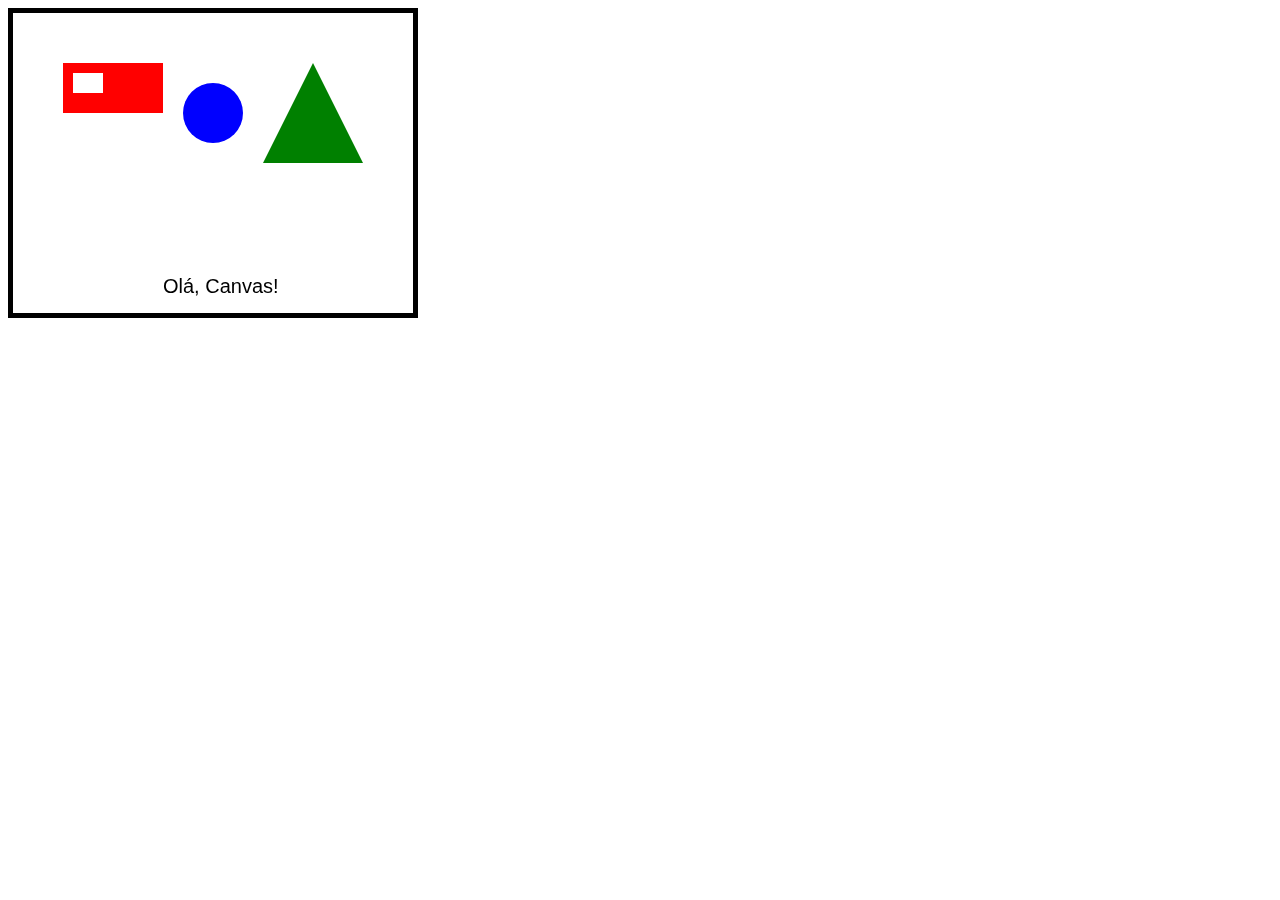
<file: canvas/index.html>
<!DOCTYPE html>
<html lang="en">
<head>
    <meta charset="UTF-8">
    <meta name="viewport" content="width= , initial-scale=1.0">
    <title>Document</title>
</head>
<body>
    <canvas id="meucanvas" width="400" height="300" style="border: 5px solid black"></canvas>
    <script>
        const canvas = document.getElementById('meucanvas');
        const ctx = canvas.getContext('2d');

        // Desenhar um retângulo vermelho
        ctx.fillStyle = 'red';
        ctx.fillRect(50, 50, 100, 50);

        // Desenhar um círculo azul
        ctx.beginPath();
        ctx.arc(200, 100, 30, 0,2* Math.PI);
        ctx.fillStyle = 'blue';
        ctx.fill();
        ctx.closePath();

        // Desenhar um triângulo verde
        ctx.beginPath();
        ctx.moveTo(300, 50);
        ctx.lineTo(250, 150);
        ctx.lineTo(350, 150);
        ctx.fillStyle = 'green';
        ctx.fill();
        ctx.closePath();

        // Adicionar texto preto
        ctx.font = '20px Arial';
        ctx.fillStyle = 'black';
        ctx.fillText('Olá, Canvas!', 150, 280);

        // apagar uma área
        ctx.clearRect(60, 60, 30, 20);

        







    </script>
</body>
</html>
</file>
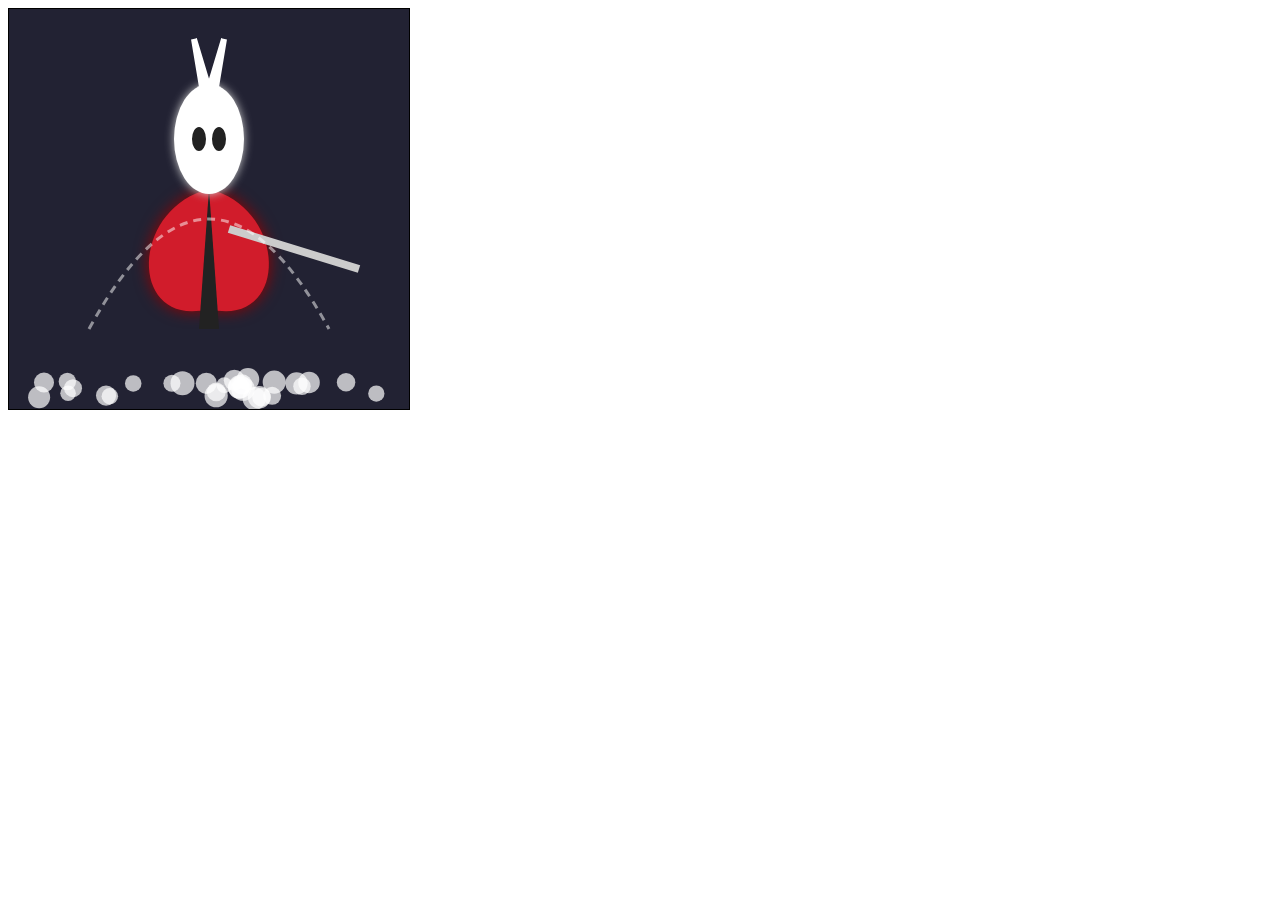
<file: listaCANVA1/index.html>
<!DOCTYPE html>
<html lang="en">
<head>
    <meta charset="UTF-8">
    <meta name="viewport" content="width=device-width, initial-scale=1.0">
    <title>Canvas Personagem Estilizada</title>
    <style>
        canvas { border: 1px solid #000; }
    </style>
</head>
<body>
    <canvas id="meuCanvas" width="400" height="400"></canvas>
    <script>
        const canvas = document.getElementById('meuCanvas');
        const ctx = canvas.getContext('2d');

        // Fundo escuro
        ctx.fillStyle = "#223";
        ctx.fillRect(0, 0, 400, 400);

        // Capa vermelha
        ctx.save();
        ctx.beginPath();
        ctx.moveTo(200, 180);
        ctx.bezierCurveTo(120, 200, 120, 320, 200, 300);
        ctx.bezierCurveTo(280, 320, 280, 200, 200, 180);
        ctx.closePath();
        ctx.fillStyle = "#d11c2b";
        ctx.shadowColor = "#900";
        ctx.shadowBlur = 15;
        ctx.fill();
        ctx.restore();

        // Corpo preto
        ctx.beginPath();
        ctx.moveTo(200, 180);
        ctx.lineTo(190, 320);
        ctx.lineTo(210, 320);
        ctx.lineTo(200, 180);
        ctx.closePath();
        ctx.fillStyle = "#222";
        ctx.fill();

        // Cabeça/máscara branca
        ctx.save();
        ctx.beginPath();
        ctx.ellipse(200, 130, 35, 55, 0, 0, Math.PI * 2);
        ctx.fillStyle = "#fff";
        ctx.shadowColor = "#ccc";
        ctx.shadowBlur = 10;
        ctx.fill();
        ctx.restore();

        // "Chifres" da máscara
        ctx.save();
        ctx.beginPath();
        ctx.moveTo(200, 80);
        ctx.lineTo(185, 30);
        ctx.lineTo(195, 90);
        ctx.moveTo(200, 80);
        ctx.lineTo(215, 30);
        ctx.lineTo(205, 90);
        ctx.strokeStyle = "#fff";
        ctx.lineWidth = 6;
        ctx.stroke();
        ctx.restore();

        // Olhos pretos
        ctx.beginPath();
        ctx.ellipse(190, 130, 7, 12, 0, 0, Math.PI * 2);
        ctx.ellipse(210, 130, 7, 12, 0, 0, Math.PI * 2);
        ctx.fillStyle = "#222";
        ctx.fill();

        // Espada/prendedor
        ctx.save();
        ctx.beginPath();
        ctx.moveTo(220, 220);
        ctx.lineTo(350, 260);
        ctx.lineWidth = 8;
        ctx.strokeStyle = "#ccc";
        ctx.stroke();
        ctx.restore();

        // Flores brancas no chão
        for(let i=0; i<30; i++) {
            ctx.save();
            ctx.beginPath();
            ctx.arc(30 + Math.random()*340, 370 + Math.random()*20, 7 + Math.random()*5, 0, Math.PI*2);
            ctx.fillStyle = "#fff";
            ctx.globalAlpha = 0.7;
            ctx.fill();
            ctx.restore();
        }

        // Efeito de energia (linha curva)
        ctx.save();
        ctx.beginPath();
        ctx.moveTo(80, 320);
        ctx.quadraticCurveTo(200, 100, 320, 320);
        ctx.strokeStyle = "rgba(255,255,255,0.5)";
        ctx.lineWidth = 3;
        ctx.setLineDash([8, 6]);
        ctx.stroke();
        ctx.restore();
    </script>
</body>
</html>
</file>
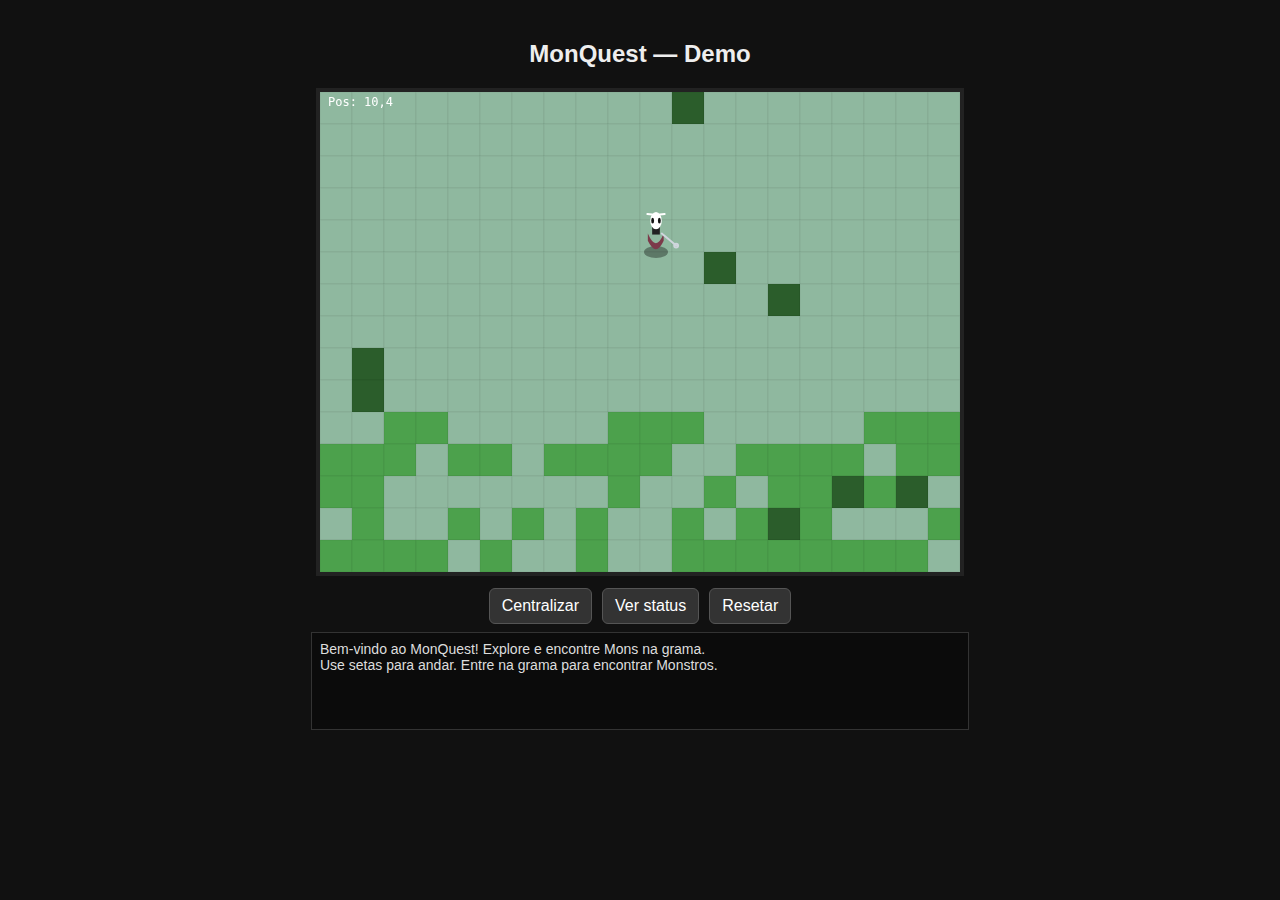
<file: POKEMON/index.html>
<!DOCTYPE html>
<html lang="pt-BR">
<head>
<meta charset="utf-8" />
<meta name="viewport" content="width=device-width,initial-scale=1" />
<title>MonQuest - Demo</title>
<style>
  body { background:#111; color:#eee; font-family:Arial,Helvetica,sans-serif; display:flex; flex-direction:column; align-items:center; margin:0; padding:20px; }
  canvas { background:#5aa; image-rendering:pixelated; border:4px solid #222; display:block; }
  #ui { width:640px; max-width:95vw; margin-top:12px; display:flex; gap:10px; justify-content:center; }
  .button { background:#333;border:1px solid #555;color:#fff;padding:8px 12px;border-radius:6px;cursor:pointer; }
  .button:active{transform:translateY(1px)}
  #log { width:640px; max-width:95vw; height:80px; margin-top:8px; background:#0b0b0b;color:#ddd;padding:8px; overflow:auto; border:1px solid #333; font-size:14px; }
  #battleOverlay { position:fixed; inset:0; display:flex; align-items:center; justify-content:center; pointer-events:none; }
  #battleBox { width:640px; max-width:95vw; background:linear-gradient(#222,#111); border:3px solid #333; padding:12px; color:#fff; display:none; pointer-events:auto; }
  .hpbar { height:12px; background:#550; border:1px solid #222; margin:6px 0; border-radius:6px; overflow:hidden; }
  .hpfill { height:100%; background:limegreen; width:100%; }
</style>
</head>
<body>
<h2>MonQuest — Demo</h2>
<canvas id="game" width="640" height="480"></canvas>

<div id="ui">
  <div class="button" id="btnCenter">Centralizar</div>
  <div class="button" id="btnStats">Ver status</div>
  <div class="button" id="btnReset">Resetar</div>
</div>

<div id="log">Use setas para andar. Entre na grama para encontrar Monstros.</div>

<div id="battleOverlay">
  <div id="battleBox">
    <div style="display:flex;justify-content:space-between;align-items:center;">
      <div>
        <div id="enemyName">Inimigo</div>
        <div class="hpbar"><div id="enemyHp" class="hpfill"></div></div>
      </div>
      <div>
        <div id="playerName">SeuMon</div>
        <div class="hpbar"><div id="playerHp" class="hpfill"></div></div>
      </div>
    </div>
    <canvas id="battleCanvas" width="600" height="220" style="background:#0a0a12; display:block; margin:8px auto; border:1px solid #222"></canvas>
    <div style="display:flex; gap:10px; justify-content:center; margin-top:8px;">
      <button class="button" id="attackBtn">Atacar</button>
      <button class="button" id="runBtn">Fugir</button>
    </div>
  </div>
</div>

<script>
(() => {
  // Config
  const canvas = document.getElementById('game');
  const ctx = canvas.getContext('2d');
  const tileSize = 32;
  const cols = Math.floor(canvas.width / tileSize);
  const rows = Math.floor(canvas.height / tileSize);

  // --- SPRITES (gerados dinamicamente) ---
  function makePlayerSprite(size = 48) {
    const s = document.createElement('canvas');
    s.width = size; s.height = size;
    const c = s.getContext('2d');

    // sombra
    c.fillStyle = 'rgba(0,0,0,0.35)';
    c.beginPath(); c.ellipse(size/2, size-8, size*0.25, 6, 0,0,Math.PI*2); c.fill();

    // capa
    c.fillStyle = '#7c3a4a';
    c.beginPath();
    c.moveTo(size*0.33, size*0.45);
    c.quadraticCurveTo(size*0.5, size*0.85, size*0.66, size*0.45);
    c.lineTo(size*0.66, size*0.6);
    c.quadraticCurveTo(size*0.5, size*0.95, size*0.33, size*0.6);
    c.closePath(); c.fill();

    // corpo
    c.fillStyle = '#222';
    c.fillRect(size*0.42, size*0.25, size*0.16, size*0.22);

    // cabeça / máscara
    c.fillStyle = '#fff';
    c.beginPath();
    c.ellipse(size*0.5, size*0.18, size*0.12, size*0.18, 0, 0, Math.PI*2);
    c.fill();

    // chifres (simples)
    c.strokeStyle = '#fff'; c.lineWidth = Math.max(2, size*0.04); c.lineCap='round';
    c.beginPath(); c.moveTo(size*0.42, size*0.05); c.lineTo(size*0.32, 2); c.stroke();
    c.beginPath(); c.moveTo(size*0.58, size*0.05); c.lineTo(size*0.68, 2); c.stroke();

    // olhos
    c.fillStyle = '#111';
    c.beginPath(); c.ellipse(size*0.43, size*0.18, size*0.03, size*0.06, 0,0,Math.PI*2); c.fill();
    c.beginPath(); c.ellipse(size*0.57, size*0.18, size*0.03, size*0.06, 0,0,Math.PI*2); c.fill();

    // espada (pequena)
    c.strokeStyle = '#cfd6dd'; c.lineWidth = Math.max(2, size*0.03); c.lineCap='round';
    c.beginPath(); c.moveTo(size*0.62, size*0.45); c.lineTo(size*0.92, size*0.7); c.stroke();
    c.beginPath(); c.arc(size*0.92, size*0.7, size*0.04, 0, Math.PI*2); c.stroke();

    return s;
  }

  function makeEnemySprite(size = 120) {
    const s = document.createElement('canvas');
    s.width = size; s.height = size;
    const c = s.getContext('2d');

    // corpo bloco
    c.fillStyle = '#b33';
    c.fillRect(size*0.12, size*0.18, size*0.55, size*0.55);

    // brilho / olhos
    c.fillStyle = '#fff';
    c.fillRect(size*0.18, size*0.22, size*0.12, size*0.12);
    c.fillRect(size*0.46, size*0.22, size*0.12, size*0.12);

    // detalhe
    c.fillStyle = '#7b0000';
    c.fillRect(size*0.16, size*0.62, size*0.45, size*0.08);

    return s;
  }

  const playerSprite = makePlayerSprite(48);
  const enemySpriteBase = makeEnemySprite(120);

  // mapa simples: 0=solo,1=grama,2=árvore (bloqueia)
  const map = [];
  for (let y=0;y<rows;y++){
    map[y]=[];
    for (let x=0;x<cols;x++){
      if (y>rows-6 && Math.random()<0.5) map[y][x]=1; // faixa de grama ao fundo
      else map[y][x]=0;
      if (Math.random()<0.03) map[y][x]=2;
    }
  }
  for (let x=0;x<cols;x++) map[ Math.floor(rows/2) ][x]=0;

  // Jogador
  const player = { gx: Math.floor(cols/2), gy: Math.floor(rows/2)-3, px:0, py:0, speed:6, moving:false, dirX:0, dirY:0 };
  player.px = player.gx * tileSize;
  player.py = player.gy * tileSize;

  // Mon padrão (seu)
  const playerMon = { name:'Luma', hpMax:30, hp:30, atk:6 };

  // Controle teclado
  const keys = {};
  window.addEventListener('keydown', e => keys[e.key]=true);
  window.addEventListener('keyup', e => keys[e.key]=false);

  const logEl = document.getElementById('log');
  function log(msg){ logEl.innerHTML = msg + '<br/>' + logEl.innerHTML; }

  // Batalha
  let inBattle=false;
  let enemyMon=null;
  const battleBox = document.getElementById('battleBox');
  const battleCanvas = document.getElementById('battleCanvas');
  const bctx = battleCanvas.getContext('2d');
  const enemyHpEl = document.getElementById('enemyHp');
  const playerHpEl = document.getElementById('playerHp');
  const enemyNameEl = document.getElementById('enemyName');
  const playerNameEl = document.getElementById('playerName');

  function startBattle() {
    inBattle=true;
    const lvl = 1 + Math.floor(Math.random()*3);
    enemyMon = { name: ['Spike','Glim','Flar'][Math.floor(Math.random()*3)] + ' Lv'+lvl, hpMax:10+lvl*6, hp:10+lvl*6, atk:3+lvl };
    enemyNameEl.textContent = enemyMon.name;
    playerNameEl.textContent = playerMon.name;
    updateHpBars();
    battleBox.style.display = 'block';
    document.getElementById('battleOverlay').style.pointerEvents = 'auto';
    renderBattle();
    log('Um ' + enemyMon.name + ' apareceu!');
  }

  function endBattle(won) {
    inBattle=false;
    battleBox.style.display='none';
    document.getElementById('battleOverlay').style.pointerEvents='none';
    if (won) {
      log('Você venceu! Ganhou 10 moedas (simulado).');
      playerMon.hp = Math.min(playerMon.hpMax, playerMon.hp + 6);
    } else {
      log('Você fugiu / perdeu...');
    }
  }

  function updateHpBars() {
    enemyHpEl.style.width = Math.max(0, (enemyMon.hp/enemyMon.hpMax*100)) + '%';
    playerHpEl.style.width = Math.max(0, (playerMon.hp/playerMon.hpMax*100)) + '%';
    function setColor(el, val){
      if (val>60) el.style.background='limegreen';
      else if (val>30) el.style.background='gold';
      else el.style.background='crimson';
    }
    setColor(enemyHpEl, (enemyMon.hp/enemyMon.hpMax*100));
    setColor(playerHpEl, (playerMon.hp/playerMon.hpMax*100));
  }

  // render overworld
  function draw() {
    for (let y=0;y<rows;y++){
      for (let x=0;x<cols;x++){
        const v = map[y][x];
        if (v===0) ctx.fillStyle = '#8fb89f';
        else if (v===1) ctx.fillStyle = '#4ca14c';
        else if (v===2) ctx.fillStyle = '#2b5d2b';
        ctx.fillRect(x*tileSize, y*tileSize, tileSize, tileSize);
        ctx.strokeStyle='rgba(0,0,0,0.06)';
        ctx.strokeRect(x*tileSize, y*tileSize, tileSize, tileSize);
      }
    }

    // desenhar jogador com sprite
    const px = player.px, py = player.py;
    const sw = playerSprite.width, sh = playerSprite.height;
    const dx = Math.round(px + (tileSize - sw)/2);
    const dy = Math.round(py + (tileSize - sh)/2);
    ctx.drawImage(playerSprite, dx, dy);

    // mensagem de debug
    ctx.fillStyle='#fff';
    ctx.font='12px monospace';
    ctx.fillText('Pos: '+player.gx+','+player.gy + (inBattle? '  [BATALHA]':''), 8, 14);
  }

  // movimento suave e lógica de encontros
  let moveCooldown=0;
  function update(dt) {
    if (inBattle) return;
    if (!player.moving && moveCooldown<=0) {
      if (keys['ArrowUp'] || keys['w']) tryMove(0,-1);
      else if (keys['ArrowDown'] || keys['s']) tryMove(0,1);
      else if (keys['ArrowLeft'] || keys['a']) tryMove(-1,0);
      else if (keys['ArrowRight'] || keys['d']) tryMove(1,0);
    }

    if (player.moving) {
      const targetX = player.gx * tileSize;
      const targetY = player.gy * tileSize;
      const dx = targetX - player.px;
      const dy = targetY - player.py;
      const dist = Math.hypot(dx,dy);
      const step = player.speed;
      if (dist <= step) {
        player.px = targetX;
        player.py = targetY;
        player.moving = false;
        const tile = map[player.gy][player.gx];
        if (tile===1 && Math.random() < 0.18) {
          startBattle();
        }
        moveCooldown = 8;
      } else {
        player.px += dx/dist*step;
        player.py += dy/dist*step;
      }
    }

    if (moveCooldown>0) moveCooldown--;
  }

  function tryMove(dx,dy) {
    const nx = player.gx + dx;
    const ny = player.gy + dy;
    if (nx < 0 || nx >= cols || ny < 0 || ny >= rows) return;
    const tile = map[ny][nx];
    if (tile === 2) return;
    player.gx = nx;
    player.gy = ny;
    player.moving = true;
  }

  // loop principal
  let last=0;
  function loop(ts){
    const dt = ts-last; last=ts;
    update(dt);
    // limpar tela antes de desenhar (mantém background no CSS)
    ctx.clearRect(0,0,canvas.width,canvas.height);
    draw();
    requestAnimationFrame(loop);
  }
  requestAnimationFrame(loop);

  // Batalha: render simples com sprites
  function renderBattle(){
    bctx.clearRect(0,0,battleCanvas.width,battleCanvas.height);
    // desenhar inimigo à esquerda (usar sprite escalado)
    bctx.drawImage(enemySpriteBase, 40, 30, 120, 120);
    bctx.fillStyle='#fff';
    bctx.font='18px sans-serif';
    bctx.fillText(enemyMon.name,60,26);

    // desenhar player mon à direita (usar player sprite maior)
    bctx.drawImage(playerSprite, 420, 60, 120, 120);
    bctx.fillText(playerMon.name,420,50);
  }

  // botões de batalha
  document.getElementById('attackBtn').addEventListener('click', ()=> {
    if (!inBattle) return;
    const dmg = Math.max(1, playerMon.atk + Math.floor(Math.random()*4) - 2);
    enemyMon.hp -= dmg;
    log(`Você atacou e causou ${dmg} de dano.`);
    if (enemyMon.hp <= 0) {
      enemyMon.hp = 0; updateHpBars(); renderBattle();
      setTimeout(()=> endBattle(true), 600); return;
    }
    updateHpBars(); renderBattle();
    setTimeout(()=> {
      const dmgE = Math.max(1, enemyMon.atk + Math.floor(Math.random()*3) - 1);
      playerMon.hp -= dmgE;
      log(`${enemyMon.name} atacou e causou ${dmgE} de dano.`);
      if (playerMon.hp <= 0) {
        playerMon.hp = 0; updateHpBars(); renderBattle();
        log('Seu Mon desmaiou! Reiniciando...');
        setTimeout(()=> { playerMon.hp = playerMon.hpMax; endBattle(false); }, 700);
        return;
      }
      updateHpBars(); renderBattle();
    }, 500);
  });

  document.getElementById('runBtn').addEventListener('click', ()=> {
    if (!inBattle) return;
    if (Math.random() < 0.6) { log('Você fugiu com sucesso.'); endBattle(false); }
    else {
      log('Falhou ao fugir!');
      setTimeout(()=> {
        const dmgE = Math.max(1, enemyMon.atk + Math.floor(Math.random()*3) - 1);
        playerMon.hp -= dmgE;
        log(`${enemyMon.name} atacou e causou ${dmgE} de dano.`);
        if (playerMon.hp <= 0) { playerMon.hp = playerMon.hpMax; endBattle(false); }
        else updateHpBars();
      }, 400);
    }
  });

  // UI auxiliares
  document.getElementById('btnCenter').addEventListener('click', ()=> {
    player.px = player.gx*tileSize; player.py = player.gy*tileSize; log('Centralizado.');
  });
  document.getElementById('btnStats').addEventListener('click', ()=> {
    alert(`${playerMon.name}\nHP: ${playerMon.hp}/${playerMon.hpMax}\nATK: ${playerMon.atk}`);
  });
  document.getElementById('btnReset').addEventListener('click', ()=> location.reload());

  // toque: clique p/ mover (opcional)
  canvas.addEventListener('click', (e)=> {
    if (inBattle) return;
    const rect = canvas.getBoundingClientRect();
    const mx = e.clientX - rect.left;
    const my = e.clientY - rect.top;
    const tx = Math.floor(mx / tileSize);
    const ty = Math.floor(my / tileSize);
    if (tx > player.gx) tryMove(1,0);
    else if (tx < player.gx) tryMove(-1,0);
    else if (ty > player.gy) tryMove(0,1);
    else if (ty < player.gy) tryMove(0,-1);
  });

  log('Bem-vindo ao MonQuest! Explore e encontre Mons na grama.');
})();
</script>
</body>
</html>
</file>
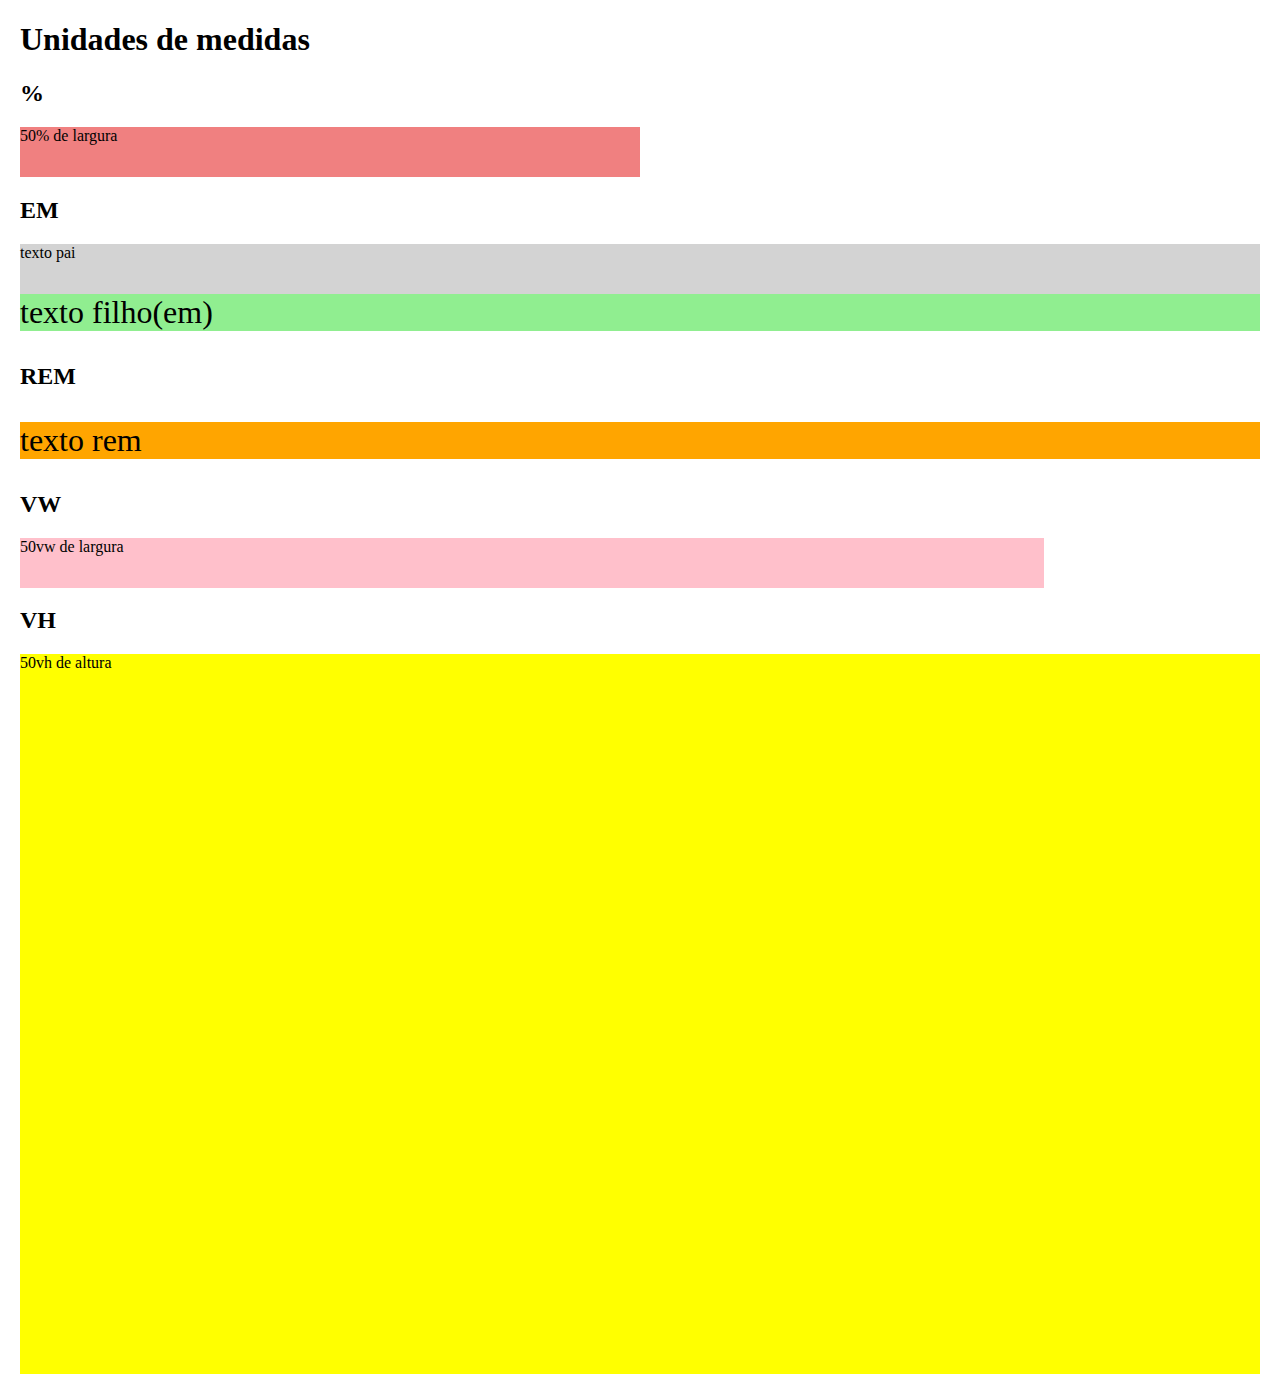
<file: responsivo/parte2/index.html>
<!DOCTYPE html>
<html lang="en">

<head>
    <meta charset="UTF-8">
    <meta name="viewport" content="width=device-width, initial-scale=1.0">
    <link rel="stylesheet" href="style.css">
    <title>Document</title>
</head>

<body>
    <h1>Unidades de medidas</h1>
    <section>
        <h2>%</h2>
        <div class="porcentagem">
            50% de largura
        </div>
    </section>

    <section>
        <h2>EM</h2>
        <div class="pai">
            texto pai
            <p class="filho">texto filho(em)</p>
        </div>
    </section>

    <section>
        <h2>REM</h2>
        <div class="rem">
            <p class="rem">texto rem</p>
        </div>
    </section>

    <section>
        <h2>VW</h2>
        <div class="vw">
            50vw de largura
        </div>
    </section>
    <section>
        <h2>VH</h2>
        <div class="vh">
            50vh de altura
        </div>
    </section>
</body>

</html>
</file>
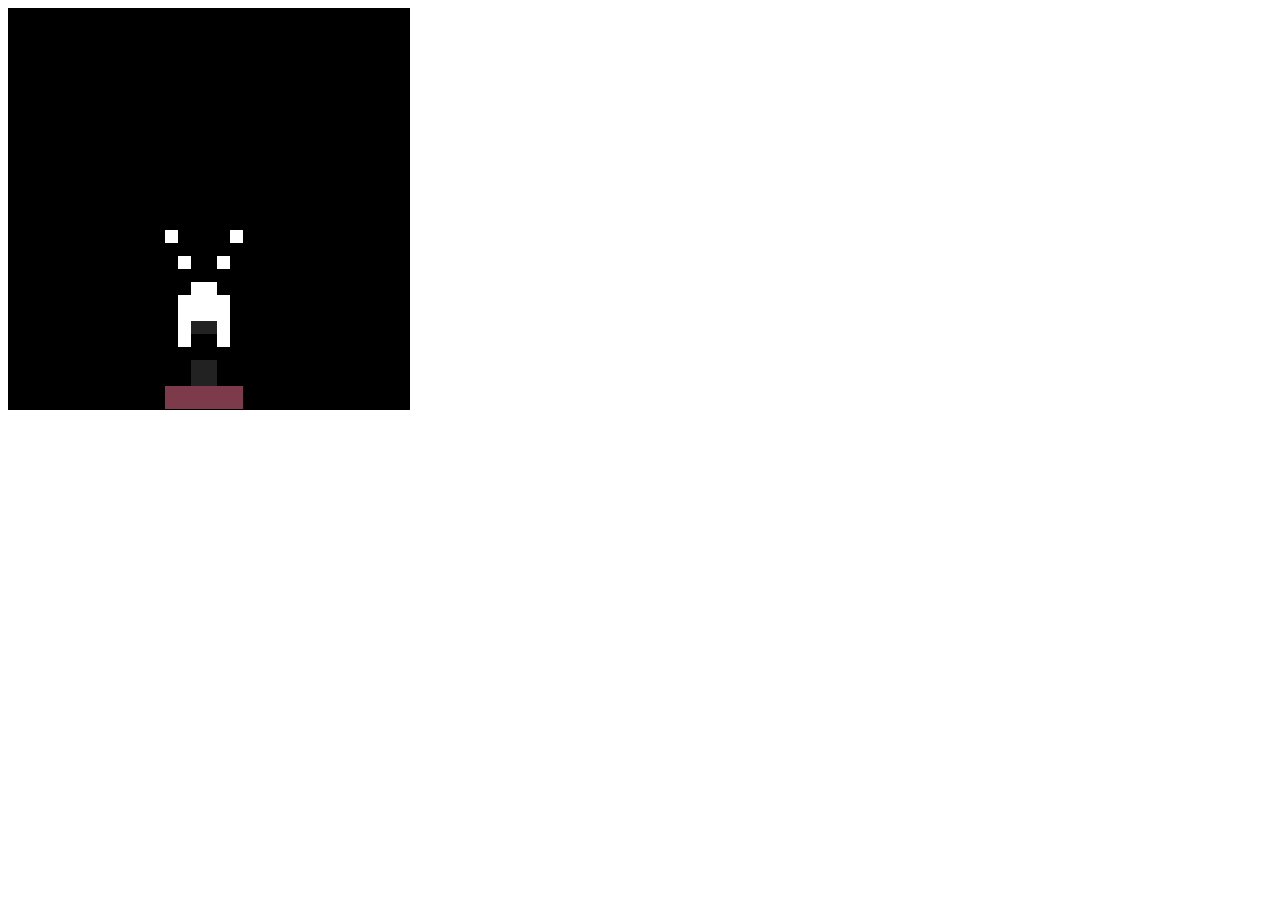
<file: listaCANVA1/index1.html>
<!DOCTYPE html>
<html lang="en">
<head>
    <meta charset="UTF-8">
    <meta name="viewport" content="width=device-width, initial-scale=1.0">
    <title>Canvas Pixel Art 1500 pixels</title>
    <style>
        canvas { border: 1px solid #000; }
    </style>
</head>
<body>
    <canvas id="meuCanvas" width="400" height="400"></canvas>
    <script>
        const canvas = document.getElementById('meuCanvas');
        const ctx = canvas.getContext('2d');

        // Tamanho do pixel para 30x50 grade
        const pxSize = 13; // 13*30 = 390, 13*50 = 650 (vai cortar um pouco embaixo, ajuste se quiser)

        // Função para desenhar um "pixel"
        function px(x, y, cor) {
            ctx.fillStyle = cor;
            ctx.fillRect(x * pxSize, y * pxSize, pxSize, pxSize);
        }

        // Fundo preto
        ctx.fillStyle = "#000";
        ctx.fillRect(0, 0, 400, 400);

        // Espada (agulha)
        for (let i = 10; i < 22; i++) {
            px(i, 38 + Math.floor((i-10)/2), "#bfc7d5");
        }
        // Círculo no cabo
        ctx.beginPath();
        ctx.arc(22 * pxSize + pxSize/2, 44 * pxSize + pxSize/2, pxSize, 0, Math.PI * 2);
        ctx.fillStyle = "#bfc7d5";
        ctx.fill();

        // Corpo preto
        px(14, 27, "#222");
        px(15, 27, "#222");
        px(14, 28, "#222");
        px(15, 28, "#222");

        // Capa pixelada (vermelho escuro)
        for (let x = 12; x <= 17; x++) px(x, 29, "#7c3a4a");
        for (let x = 12; x <= 17; x++) px(x, 30, "#7c3a4a");
        for (let x = 13; x <= 16; x++) px(x, 31, "#7c3a4a");
        for (let x = 13; x <= 16; x++) px(x, 32, "#7c3a4a");
        px(14, 33, "#7c3a4a");
        px(15, 33, "#7c3a4a");

        // Cabeça/máscara branca
        px(14, 21, "#fff");
        px(15, 21, "#fff");
        for (let x = 13; x <= 16; x++) px(x, 22, "#fff");
        for (let x = 13; x <= 16; x++) px(x, 23, "#fff");
        for (let x = 13; x <= 16; x++) px(x, 24, "#fff");
        px(13, 25, "#fff");
        px(16, 25, "#fff");

        // Chifres
        px(13, 19, "#fff");
        px(16, 19, "#fff");
        px(12, 17, "#fff");
        px(17, 17, "#fff");

        // Olhos pretos
        px(14, 24, "#222");
        px(15, 24, "#222");

    </script>
</body>
</html>
</file>
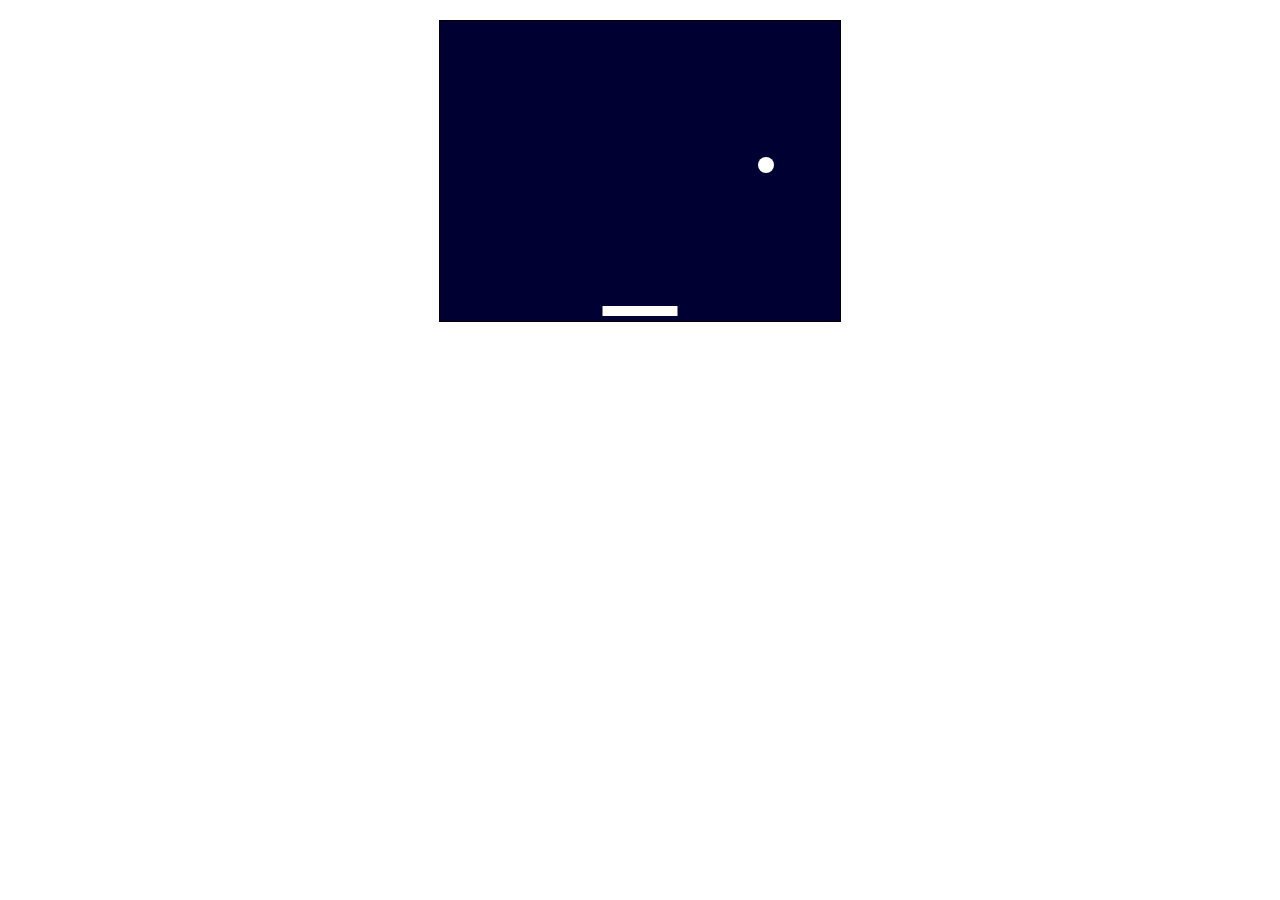
<file: pong/pong.html>
<!DOCTYPE html>
<html lang="pt-BR">
<head>
    <meta charset="utf-8" />
    <meta name="viewport" content="width=device-width, initial-scale=1" />
    <title>Pong</title>
    <style> canvas { border:1px solid #000; display:block; margin:20px auto; background:#003; } </style>
</head>
<body>
    <canvas id="meuCanvas" width="400" height="300"></canvas>
    <script>
        const canvas = document.getElementById('meuCanvas');
        const ctx = canvas.getContext('2d');

        // Paddle
        const paddleHeight = 10;
        const paddleWidth = 75;
        let paddleX = (canvas.width - paddleWidth) / 2;

        // Bola
        let x = canvas.width / 2;
        let y = canvas.height - 30;
        let dx = 3;
        let dy = -3;
        const ballRadius = 8;

        // Controle teclado
        let rightPressed = false;
        let leftPressed = false;

        document.addEventListener("keydown", keyDownHandler, false);
        document.addEventListener("keyup", keyUpHandler, false);

        function keyDownHandler(e) {
            if (e.key === "Right" || e.key === "ArrowRight") rightPressed = true;
            else if (e.key === "Left" || e.key === "ArrowLeft") leftPressed = true;
        }

        function keyUpHandler(e) {
            if (e.key === "Right" || e.key === "ArrowRight") rightPressed = false;
            else if (e.key === "Left" || e.key === "ArrowLeft") leftPressed = false;
        }

        function drawBall() {
            ctx.beginPath();
            ctx.arc(x, y, ballRadius, 0, Math.PI * 2);
            ctx.fillStyle = "#fff";
            ctx.fill();
            ctx.closePath();
        }

        function drawPaddle() {
            ctx.beginPath();
            ctx.rect(paddleX, canvas.height - paddleHeight - 5, paddleWidth, paddleHeight);
            ctx.fillStyle = "#fff";
            ctx.fill();
            ctx.closePath();
        }

        function draw() {
            // fundo
            ctx.clearRect(0, 0, canvas.width, canvas.height);
            ctx.fillStyle = "#003";
            ctx.fillRect(0, 0, canvas.width, canvas.height);

            drawBall();
            drawPaddle();

            // colisão nas paredes laterais
            if (x + dx > canvas.width - ballRadius || x + dx < ballRadius) {
                dx = -dx;
            }

            // colisão no topo
            if (y + dy < ballRadius) {
                dy = -dy;
            } else if (y + dy > canvas.height - ballRadius - paddleHeight - 5) {
                // verificar colisão com paddle
                if (x > paddleX && x < paddleX + paddleWidth) {
                    // rebate e altera dx com base no ponto de impacto
                    const collidePoint = x - (paddleX + paddleWidth / 2);
                    const normalized = collidePoint / (paddleWidth / 2);
                    const maxBounce = 5;
                    dx = normalized * maxBounce;
                    dy = -Math.abs(dy);
                } else if (y + dy > canvas.height - ballRadius) {
                    // bola passou do paddle -> reset simples
                    resetBall();
                }
            }

            x += dx;
            y += dy;

            // mover paddle
            const paddleSpeed = 6;
            if (rightPressed && paddleX < canvas.width - paddleWidth) {
                paddleX += paddleSpeed;
            } else if (leftPressed && paddleX > 0) {
                paddleX -= paddleSpeed;
            }

            requestAnimationFrame(draw);
        }

        function resetBall() {
            x = canvas.width / 2;
            y = canvas.height - 30;
            dx = (Math.random() > 0.5 ? 1 : -1) * 3;
            dy = -3;
            // opcional: centralizar paddle
            paddleX = (canvas.width - paddleWidth) / 2;
        }

        // iniciar loop
        draw();
    </script>
</body>
</html>
</file>
<file: responsivo/parte2/style.css>
body{
    margin: 20px;
}
.porcentagem{
    width: 50%;
    height: 50px;
    background-color: lightcoral;
}
.pixel{
    width: 300px;
    height: 50px;
    background-color: lightblue;
}
.pai{
    font-size: 16px;
    background-color: lightgray;
}
.filho{
    font-size: 2em;
    background-color: lightgreen;
}
.rem{
    font-size: 2rem;
    background-color: orange;
}
html{
    font-size: 16px;
}
.vh{
    height: 80vh;
    background-color: yellow;
}
.vw{
    width: 80vw;
    height: 50px;
    background-color: pink;
}
</file>
